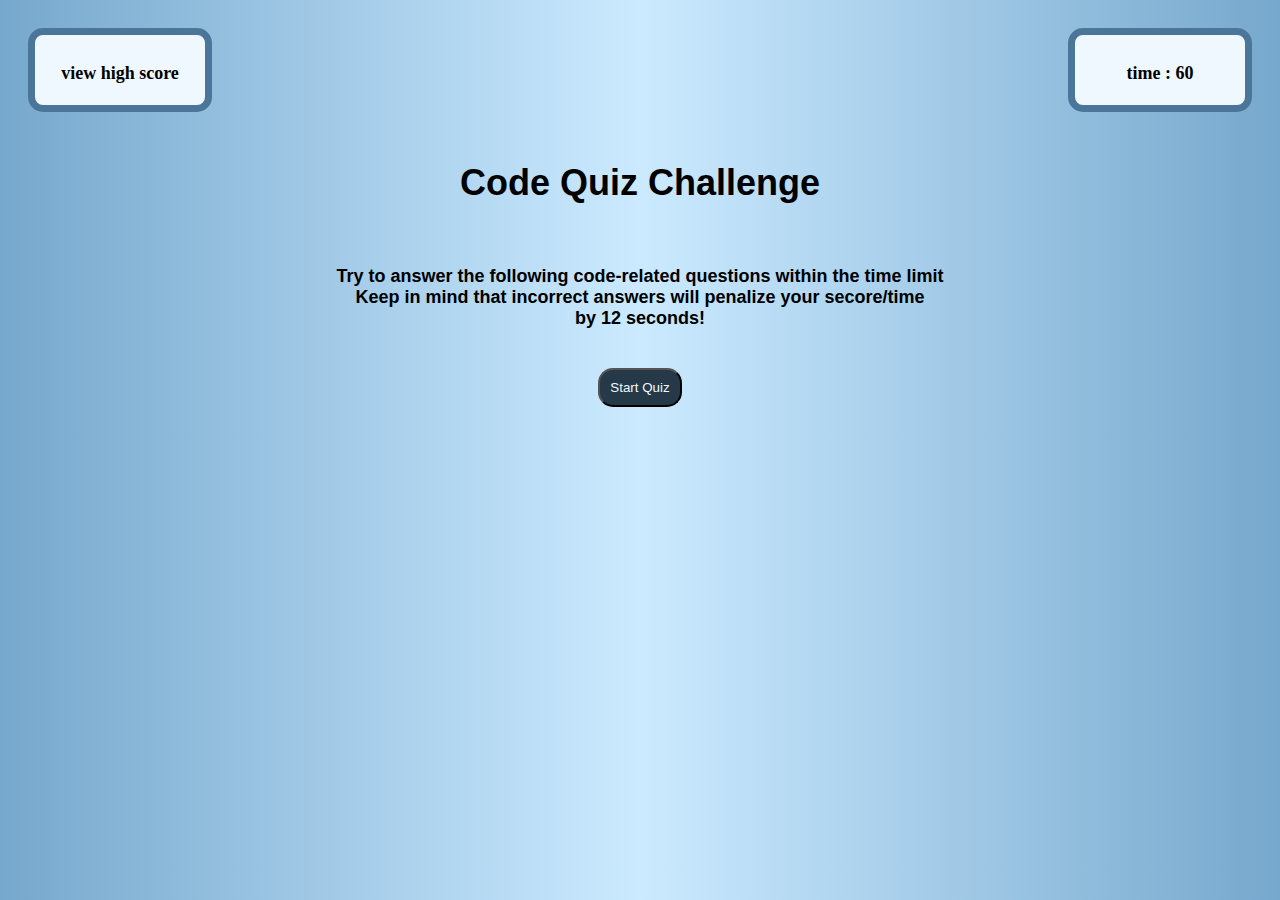
<file: index.html>
<!DOCTYPE html>
<html lang="en">
<head>
    <meta charset="UTF-8">
    <meta http-equiv="X-UA-Compatible" content="IE=edge">
    <meta name="viewport" content="width=device-width, initial-scale=1.0">
    <link rel="stylesheet" href="style.css">
    <title>Code Quiz Challenge</title>
</head>
<body>
    <div id="main">
            <div id="header-container">

                <div class="header" id="view-high-score">
                    <p>view high score</p>
                </div>

                <div class="header" id="timer">
                    <p> time : <span id="counter">60</span> </p>
                </div>

            </div>

        <div id="content-div">
            <h1 id="content">Code Quiz Challenge</h1>
        </div>
            
        <div id="start">
            <p id="intro">Try to answer the following code-related questions within the time limit <br>
            Keep in mind that incorrect answers will penalize your secore/time <br>
            by 12 seconds!</b></p>
            <br>
            <button id="startbtn">Start Quiz</button>
        </div>

        <div id="choices" style="display:none;">
            <div>
                <button class="option" id="btn-1">Button 1</button>
                <br>
                <button class="option" id="btn-2">Button 2</button>
                <br>
                <button class="option" id="btn-3">Button 3</button>
                <br>
                <button class="option" id="btn-4">Button 4</button>
            </div>
            <hr>
            <div id="selected-answer">
                <p> Your Answer : <span id="result"></span> </p>
            </div>

        </div>

        <div id="scoreboard" style="display:none;">
            <p>Your Score : <span id="score"></span></p>
            <label for="score-submit">Enter initials: </label>
            <input type="text" name="initials" id="username" value="">
            <button id="score-submit">Submit</button>
        </div>

        <div id="highscores" style="display:none;">
            <ul id="h-list"></ul>
            <button id="restart">Go Back</button>
            <button id="clear">Clear High Scores</button>
        </div>

    </div>
    

    <script src="quiz.js"></script>
</body>
</html>
</file>
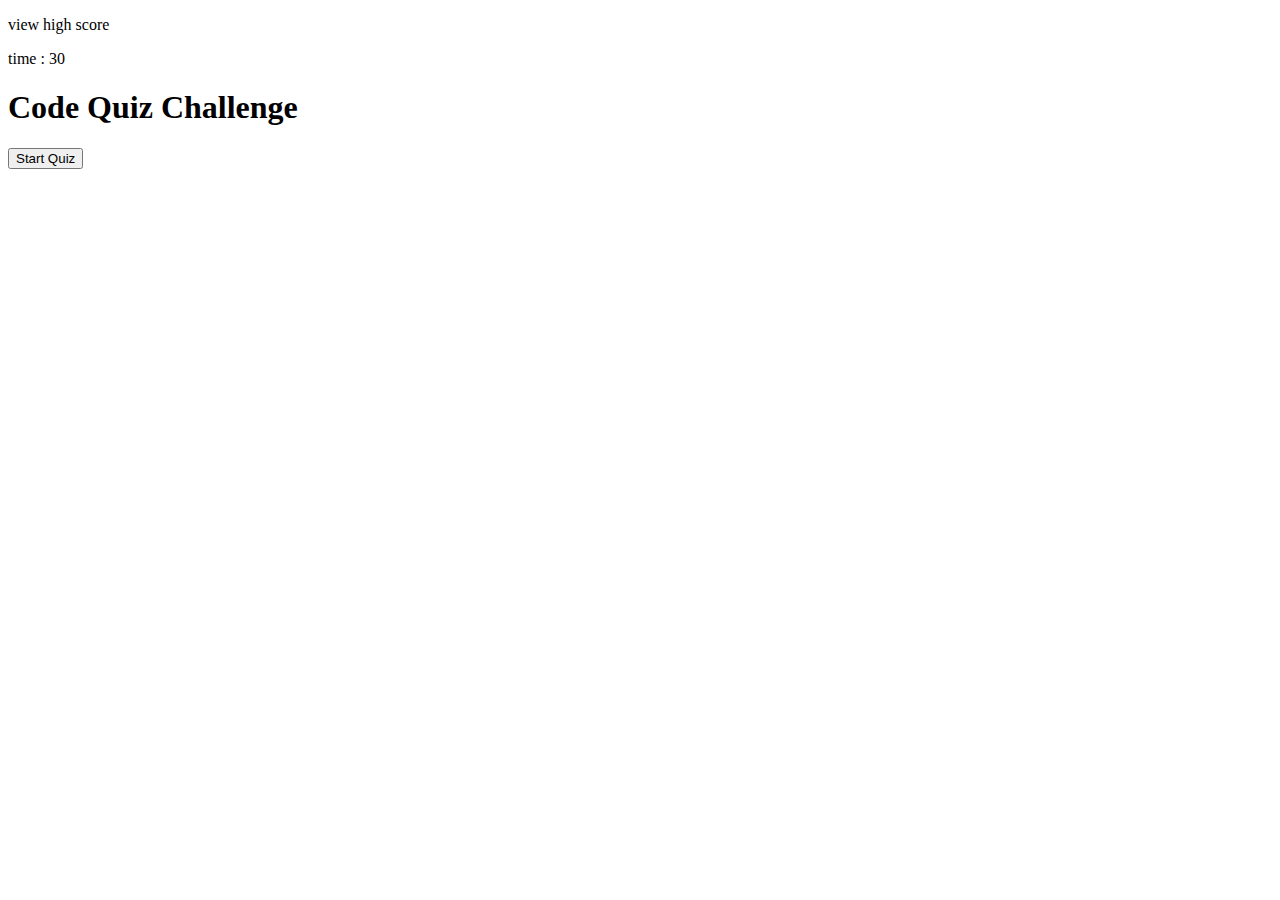
<file: web.html>
<!DOCTYPE html>
<html lang="en">
<head>
    <meta charset="UTF-8">
    <meta http-equiv="X-UA-Compatible" content="IE=edge">
    <meta name="viewport" content="width=device-width, initial-scale=1.0">
    <title>Code Quiz Challenge</title>
</head>
<body>
    <div id="main">
        <header>
            <div class="header-container">
                <div class="high-score">
                    <p> view high score</p>
                </div>
                <div class="timer">
                <p> time : <span id="counter">30</span> </p>
                </div>
            </div>
        </header>


            <h1 id="content">Code Quiz Challenge</h1>

        <div id="start">
            <button>Start Quiz</button>
        </div>

        <div id="choices" style="display:none;">
            <div>
                <button class="option" id="btn-1">Button 1</button>
                <br>
                <button class="option" id="btn-2">Button 2</button>
                <br>
                <button class="option" id="btn-3">Button 3</button>
                <br>
                <button class="option" id="btn-4">Button 4</button>
            </div>

            <div id="selected-answer">
                <p> Your Answer : <span id="result"></span> </p>
            </div>

        </div>

        <div id="scoreboard" style="display:none;">
            <p>Your Score : <span id="score"></span></p>
            <button id="restart">Go Back</button>
        </div>
        
    </div>
    

    <script src="quiz.js"></script>
</body>
</html>
</file>
<file: style.css>
body{
    background: linear-gradient(to right, #76A8CD 0%, #CBEAFF 50%, #76A8CD 100%);
}

div{
    margin: auto;
    padding: 10px;
    font-weight: bold;
    font-size: 18px;
}

button{
    background-color: rgb(38, 57, 73);
    padding: 10px;
    border-radius: 15px;
    color: aliceblue;
}

button:hover{
    background-color: rgb(75, 118, 153);
}

#main{
    text-align: center;
    
}

#header-container{
    height: 90px;
    border-radius: 15px;
}

.header{
    background-color: aliceblue;
    border-radius: 15px;
    border: 7px solid rgb(75, 118, 153) ;
    width: 150px;
    height: 50px;
}

#view-high-score{
    float: left;
}

#timer{
    float: right;
}

#content-div{
    width: 80%;
    font-family: "Arial Black", Gadget, sans-serif;
    font-size: 14;
}

#intro{
    font-family: "Arial Black", Gadget, sans-serif;
}

.option{
    font-family: "Arial Black", Gadget, sans-serif;
    width: 200px;
    margin-top: 10px;
}

hr{
    background-color: aliceblue;
    width: 40%;
}

#result{
    font-style: italic;
}

#username{
    padding: 5px;
}

#h-list{
    list-style-type: none;
    list-style-position: inside;
    width: 40%;
    margin: auto;
    margin-bottom: 20px;
    color: aliceblue;
}
li{
    padding: 5px;
    margin-bottom: 3px;
}
li:nth-child(odd){
    background-color:rgb(38, 57, 73);
}

li:nth-child(even){
    background-color:rgb(75, 118, 153)
}
</file>
